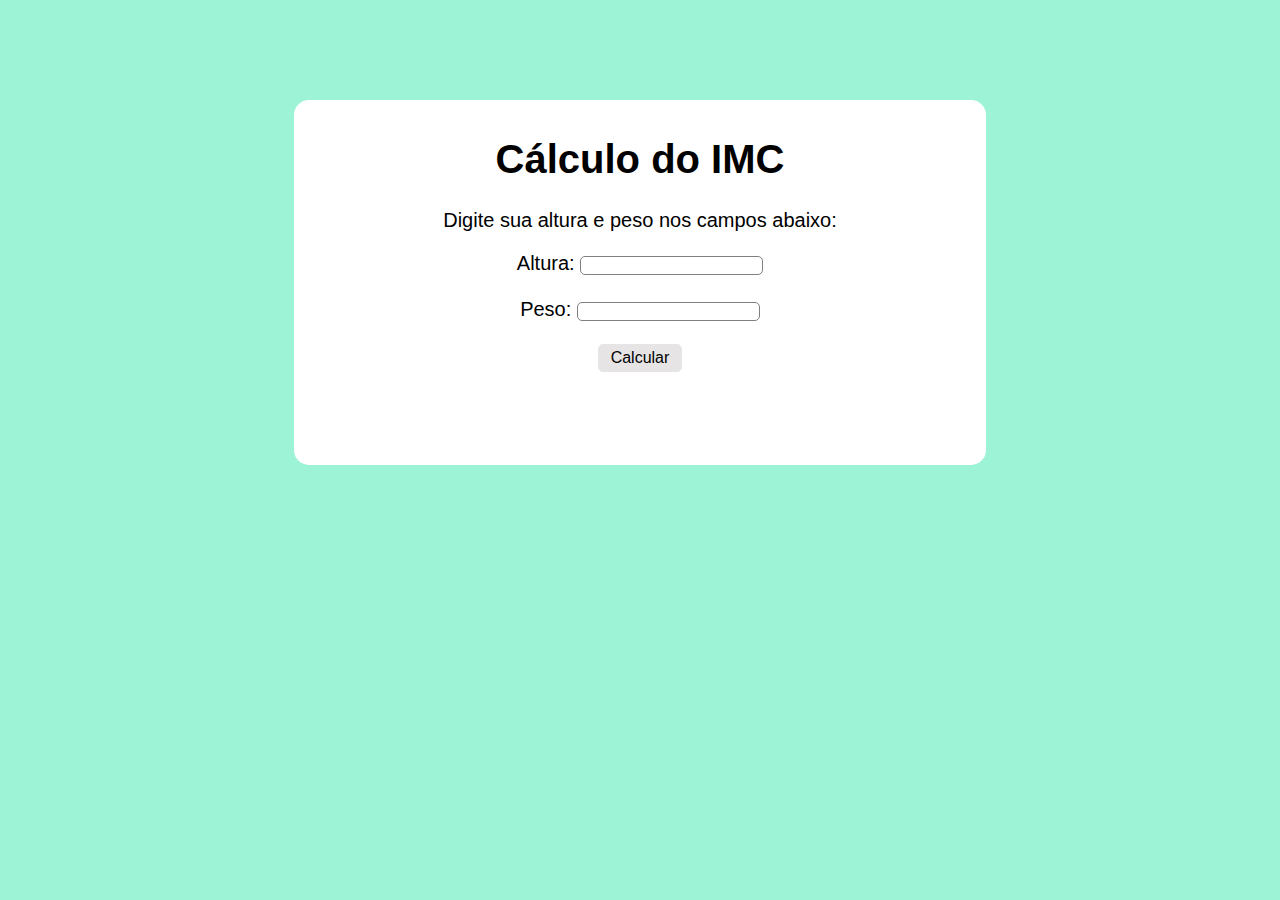
<file: ExercicioIMC/IMC.html>
<!DOCTYPE html>
<html lang="pt-br">

<head>
    <meta charset="UTF-8">
    <meta name="viewport" content="width=device-width, initial-scale=1.0">
    <title>Calculo de IMC</title>
    <link rel="stylesheet" href="IMC.css">
    <script src="IMC.js"></script>
</head>

<body class="body">
    <div id="campos">
        <h1>Cálculo do IMC</h1>
        <p>Digite sua altura e peso nos campos abaixo:</p>

        <label for="altura">Altura:</label>
        <input id="altura" type="number" step="0.01">


        <br><br>
        <label for="peso">Peso:</label>
        <input id="peso" type="number" step="0.01">

        <br><br>

        <button class="button" onclick="calcularIMC()">Calcular</button>
        <!-- <input id="button" type="button" value="Calcular" onclick="calcularIMC()"> -->
    
        <br><br>
        <p id="resultado"></p>
        <p id="descricaoResultado"></p>
</div>
</body>

</html>
</file>
<file: ExercicioIMC/IMC.css>
.body {
    text-align: center;
    background-color: rgb(157, 243, 214);
    font-family: Arial;
    font-size: 20px;
}

#campos {
    background-color: white;
    width: 50%;
    margin: auto;
    margin-top: 100px;
    padding: 10px 30px 50px 30px;
    border-radius: 15px;
    
}

#altura {
    border: solid 1px grey;
    border-radius: 5px;
}

#peso {
    border: solid 1px grey;
    border-radius: 5px;
}

.button {
    border-radius: 5px;
    border: solid 1px rgb(230, 228, 228);
    font-size: 16px;
    padding: 4px 12px;
    background-color: rgb(230, 228, 228);
    /* box-shadow: 2px 2px 5px 0 rgba(0, 0, 0, 0.466), 0 2px 5px 0 rgba(0,0,0,0.19); */
}
</file>
